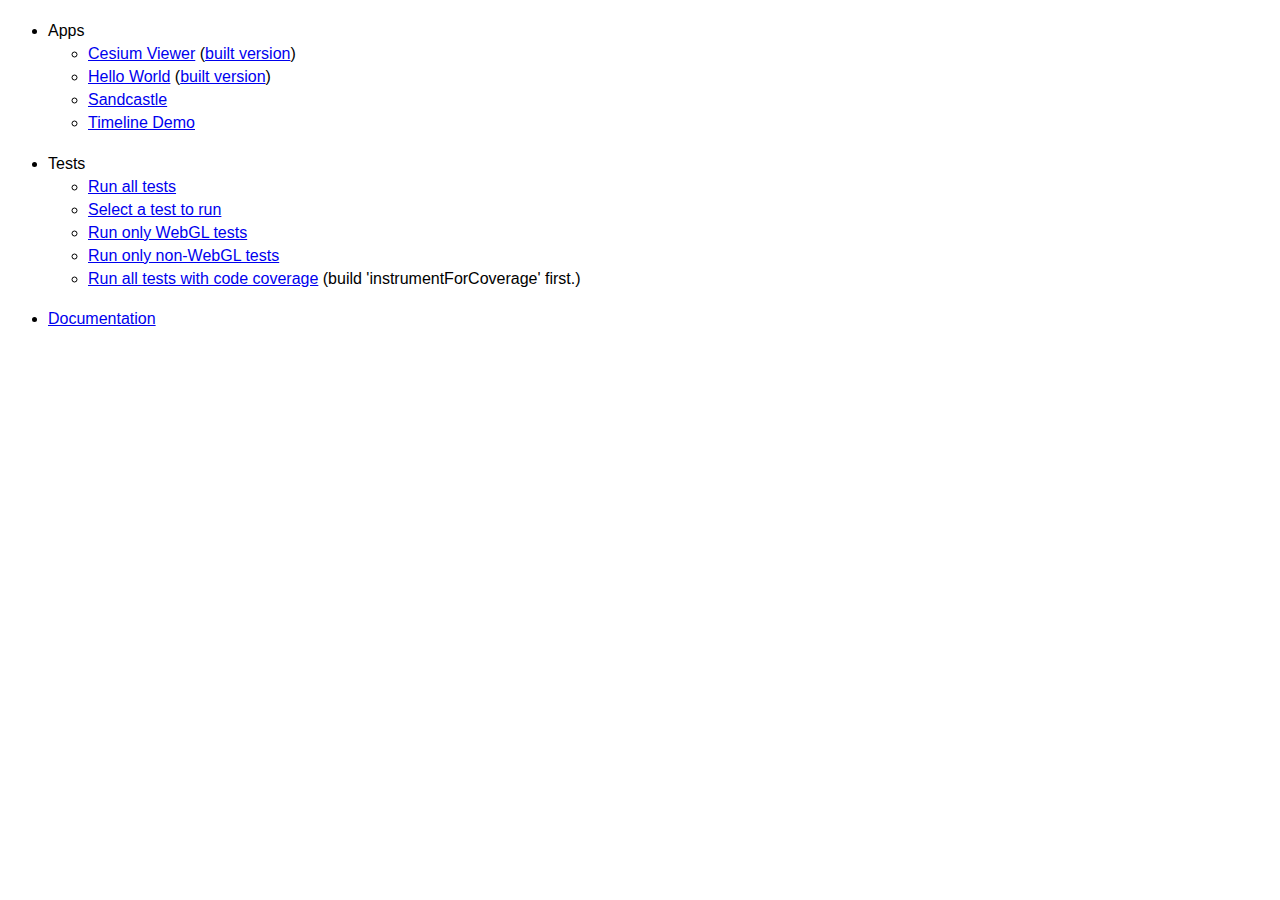
<file: index.html>
<!doctype html>
<html>
<head>
    <title>Cesium</title>
    <link rel="shortcut icon" href="favicon.ico" type="image/x-icon" />
    <style>
    body { font-family: sans-serif; }
    li { margin-top: 5px; }
    .outer > li { margin-top: 1.4em; }
    </style>
</head>

<body>

<ul class="outer">
    <li>
        Apps
        <ul>
            <li>
                <a href="Apps/CesiumViewer/index.html">Cesium Viewer</a>
                (<a href="Build/Apps/CesiumViewer/index.html">built version</a>)
            </li>
            <li>
                <a href="Apps/HelloWorld.html">Hello World</a>
                (<a href="Build/HelloWorld.html">built version</a>)
            </li>
            <li>
                <a href="Apps/Sandcastle/index.html">Sandcastle</a>
            </li>
            <li>
                <a href="Apps/TimelineDemo/index.html">Timeline Demo</a>
            </li>
        </ul>
    </li>
    <li>
        Tests
        <ul>
            <li>
                <a href="Specs/SpecRunner.html">Run all tests</a>
            </li>
            <li>
                <a href="Specs/SpecRunner.html?category=none">Select a test to run</a>
            </li>
            <li>
                <a href="Specs/SpecRunner.html?category=WebGL">Run only WebGL tests</a>
            </li>
            <li>
                <a href="Specs/SpecRunner.html?category=All&not=WebGL">Run only non-WebGL tests</a>
            </li>
            <li>
                <a href="Instrumented/jscoverage.html?../Specs/SpecRunner.html%3FbaseUrl%3D..%2FInstrumented">Run all tests with code coverage</a>
                (build 'instrumentForCoverage' first.)
            </li>
        </ul>
    </li>
    <li>
        <a href="Build/Documentation/index.html">Documentation</a>
    </li>
</ul>
       
</body>
</html>
</file>
